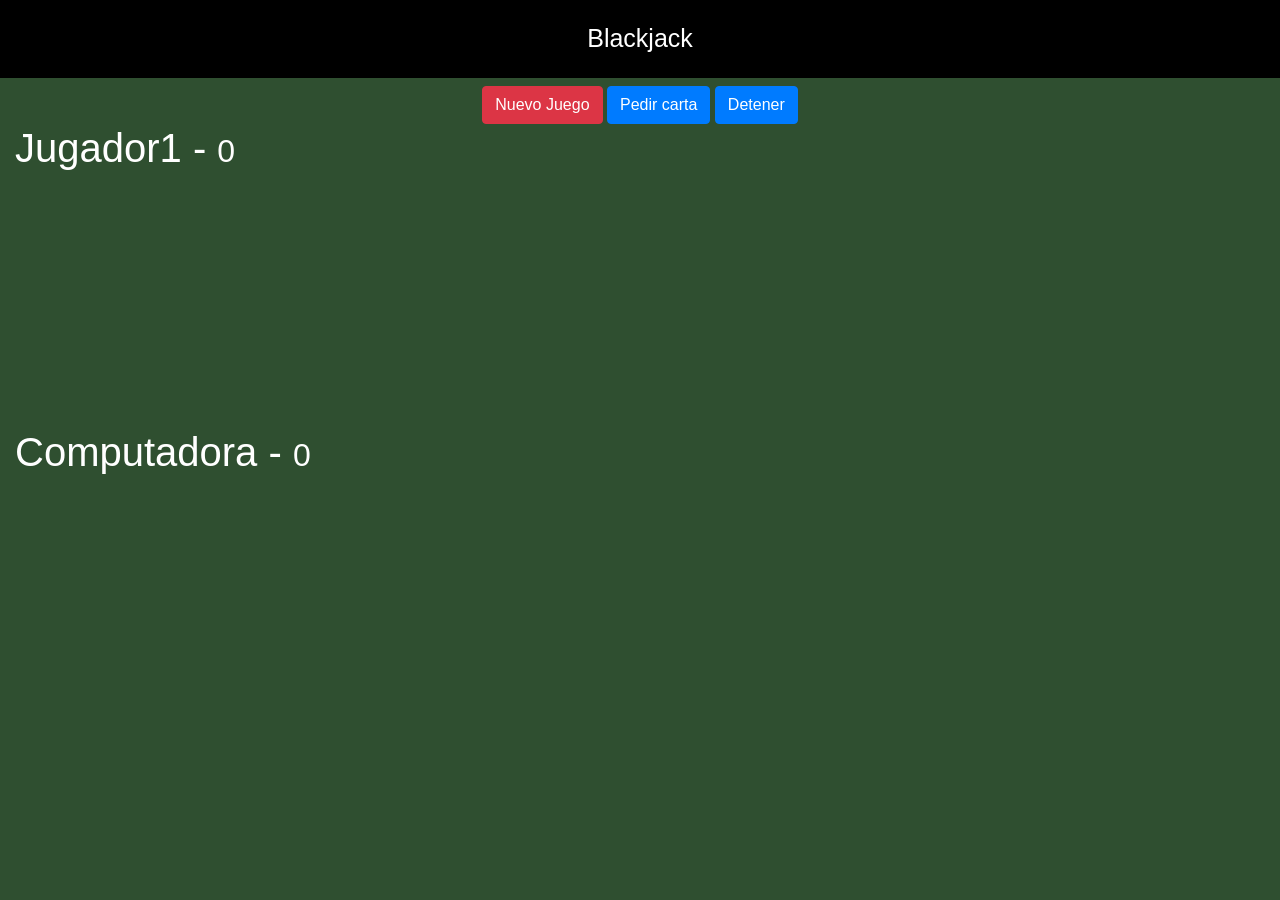
<file: 04-Laboratorio_Blackjack/index.html>
<!DOCTYPE html>
<html lang="es">
<head>
    <meta charset="UTF-8">
    <meta name="viewport" content="width=device-width, initial-scale=1.0">
    <meta http-equiv="X-UA-Compatible" content="ie=edge">
    <title>Blackjack</title>

    <link rel="stylesheet" href="https://stackpath.bootstrapcdn.com/bootstrap/4.4.1/css/bootstrap.min.css" integrity="sha384-Vkoo8x4CGsO3+Hhxv8T/Q5PaXtkKtu6ug5TOeNV6gBiFeWPGFN9MuhOf23Q9Ifjh" crossorigin="anonymous">
    <link rel="stylesheet" href="assets/css/styles.css">

</head>
<body>
    <!-- Para agregar estilo le pusimos las clases-->
    <header class="titulo">
        Blackjack
    </header>
    
    <div class="row mt-2"><!-- Diseno por defecto de bootstram al igual que los botnones -->
        <div id="divBotones" class="col text-center">

            <button id="btnNuevo" class="btn btn-danger">Nuevo Juego</button>
            <button id="btnPedir" class="btn btn-primary">Pedir carta</button>
            <button id="btnDetener" class="btn btn-primary">Detener</button> 

        </div>
    </div>

    <!-- Row para decir que es una linea y container para que no quede pegado a los bordes-->
    <div class="row container">
        <div class="col">
            <!-- Mostrar el puntaje que tiene-->
            <h1>Jugador1 - <small>0</small></h1>
            <!-- Aqui vamos a mostrar todas las cartas que el jugador toma -->
            <div id="jugador-cartas">
                <!-- Imagen de prueba -->
                <!-- <img class="carta" src="assets/cartas/2C.png"> -->
            </div>

        </div>
    </div>

    <!-- Es la parte donde mostramos el bloque de las cartas para el jugador de la comupradora -->
    <div class="row container mt-2">
        <div class="col">

            <h1>Computadora - <small>0</small></h1>
            <div id="computadora-cartas">
                <!-- <img class="carta" src="assets/cartas/3C.png"> -->
            </div>

        </div>
    </div>

    <!-- Libreria externa para usar el metodo para reburujar el arreglo de cartas -->
    <script src="assets/js/underscore-min.js"></script>
    <!-- Codigo nuestro de Javascrip-->
    <script src="assets/js/juego.js"></script>

</body>
</html>
</file>
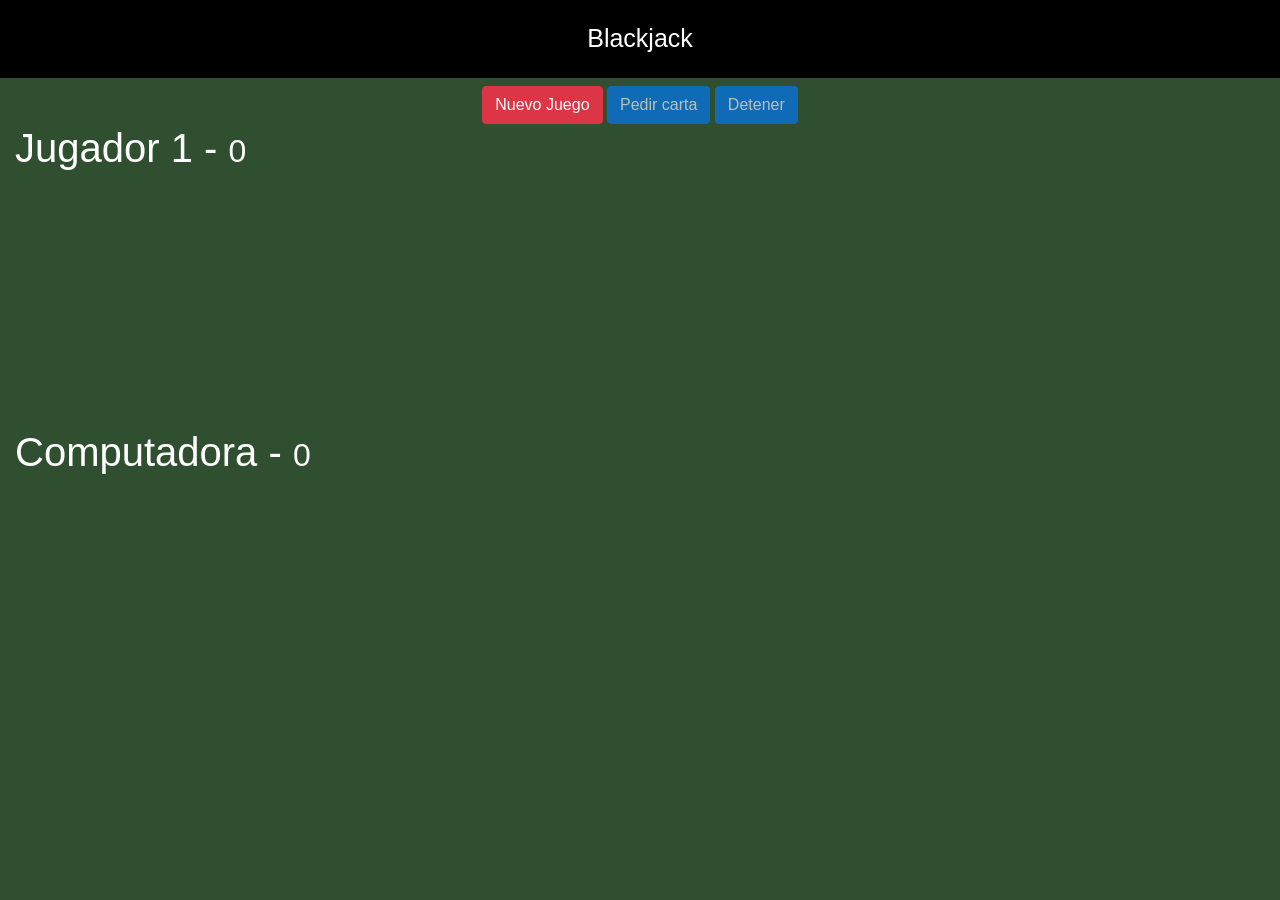
<file: 05-Patrón_módulo_y_optimizaciones/index.html>
<!DOCTYPE html>
<html lang="es">
<head>
    <meta charset="UTF-8">
    <meta name="viewport" content="width=device-width, initial-scale=1.0">
    <meta http-equiv="X-UA-Compatible" content="ie=edge">
    <title>Blackjack</title>

    <link rel="stylesheet" href="https://stackpath.bootstrapcdn.com/bootstrap/4.4.1/css/bootstrap.min.css" integrity="sha384-Vkoo8x4CGsO3+Hhxv8T/Q5PaXtkKtu6ug5TOeNV6gBiFeWPGFN9MuhOf23Q9Ifjh" crossorigin="anonymous">
    <link rel="stylesheet" href="assets/css/styles.css">

</head>
<body>
    
    <header class="titulo">
        Blackjack
    </header>
    
    <div class="row mt-2">
        <div id="divBotones" class="col text-center">

            <button id="btnNuevo" class="btn btn-danger">Nuevo Juego</button>
            <!-- Se agrego el Disable para que al iniciar el juego por defecto esten desabilitados -->
            <button id="btnPedir" disabled="disabled" class="btn btn-primary">Pedir carta</button>
            <button id="btnDetener" disabled="disabled" class="btn btn-primary">Detener</button> 

        </div>
    </div>

    <div class="row container">
        <div class="col">

            <h1>Jugador 1 - <small>0</small></h1>
            <div id="jugador-cartas" class="divCartas">
                <!-- <img class="carta" src="assets/cartas/2C.png"> -->
            </div>

        </div>
    </div>

    <div class="row container mt-2">
        <div class="col">

            <h1>Computadora - <small>0</small></h1>
            <div id="computadora-cartas" class="divCartas">
                <!-- <img class="carta" src="assets/cartas/3C.png"> -->
            </div>

        </div>
    </div>


    <script src="assets/js/underscore-min.js"></script>
    <!-- 
        Una forma de proteger nuestro codigo JS es como la version de arriba de underscore
        que seria convertir el codigo a 'Minifi' 
        tambien nos ayuda a reducir el tamano del archivo
        para eso se uso de la pagina web 'Minify your JavaScript'
        para compactar nuestro codigo

        Esto le debemos hacer siempre que publiquemos nuestro JS en una pagina web
            Si queremos hacerle modificaciones tomamos el Archivo original sin MIN
            el archivo MIN solo es para cuando pongamos el JS a produccion        
                Al convertirlo a MIN si nos fijamos cambia automaticamente nombre delas variables y metodos como seguiradad
    -->
    <script src="assets/js/juego.js"></script>

    <script>
    
        // inicializarJuego();
        // De esta forma damos acceso para que pueda iniciar el juego donde sea
        // Imprimimos lo que nos regresa la constante de la funcion autoinvocada
        console.log( miModulo );

        // esto no se deberia hacer para mandar a llamar con el boton
        document.querySelector('#btnNuevo').addEventListener('click', () => {
            // Inicializamos el modulo con un nuevo juego fuera del modulo
            miModulo.nuevoJuego();
        })
    
    </script>


</body>
</html>
</file>
<file: 04-Laboratorio_Blackjack/assets/css/styles.css>
html, body {
    margin: 0px;
    background-color: #2F4F30;
    color: white;
}

/* Estilo del titulo header*/
.titulo {
    text-align: center;
    background-color: black;
    color: white;
    padding: 20px;
    font-size: 25px;
}

/* Estilo de las imagenes (Queremos que salga una encima de la otra) */
.carta {
    position: relative; 
    width: 150px;
    left: 100px; /* Recorrer hacia la derecha */
    margin-left: -75px;
}

/* Para que aunque no haya cartas siempre existe separacion entre los textos de jugador y computaodra */
#computadora-cartas, #jugador-cartas {
    height: 240px;
}
</file>
<file: 05-Patrón_módulo_y_optimizaciones/assets/css/styles.css>
html, body {
    margin: 0px;
    background-color: #2F4F30;
    color: white;
}


.titulo {
    text-align: center;
    background-color: black;
    color: white;
    padding: 20px;
    font-size: 25px;
}

.carta {
    position: relative;
    width: 150px;
    left: 100px;
    margin-left: -75px;
}

#computadora-cartas, #jugador-cartas {
    height: 240px;
}
</file>
